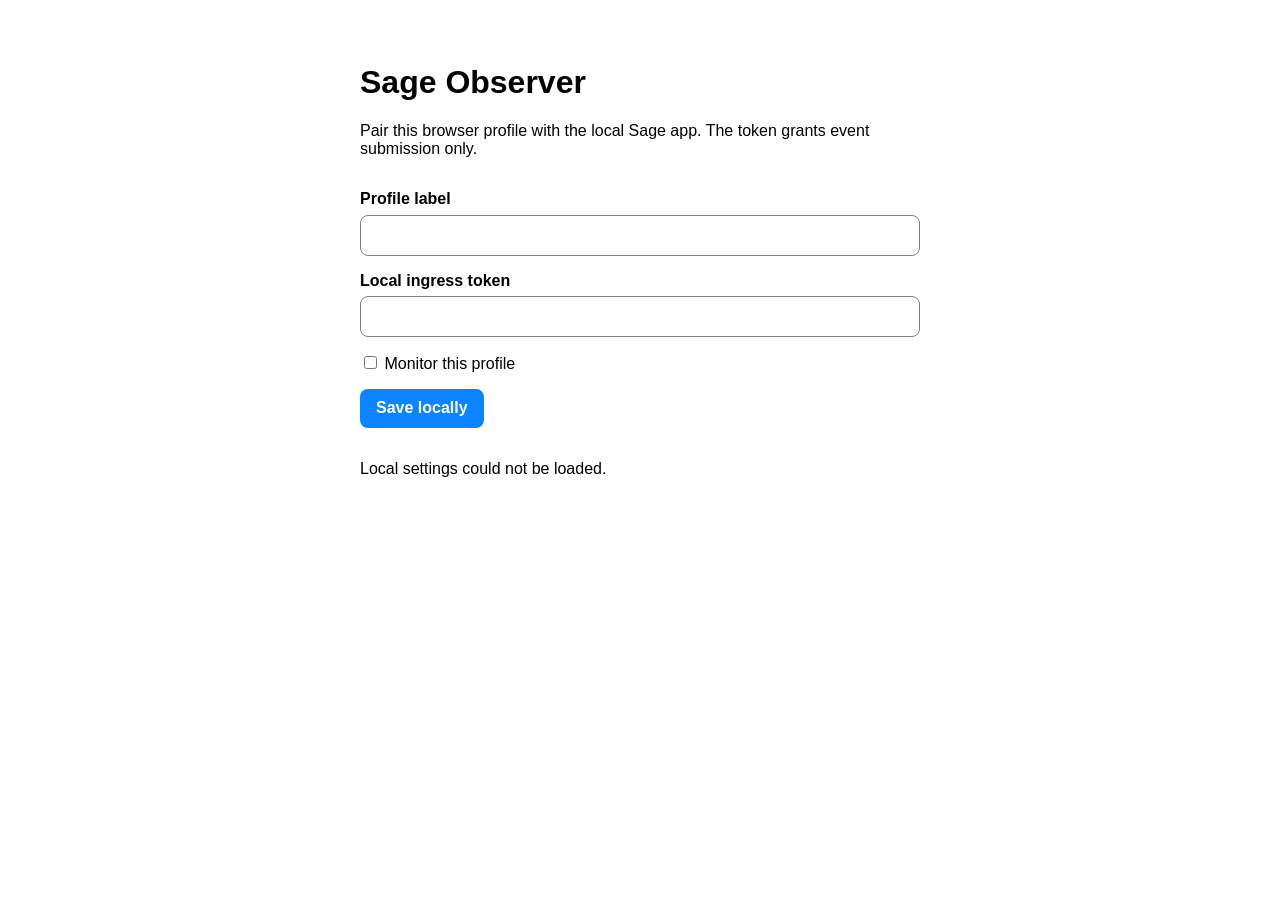
<file: browser-extension/sage-observer/options.html>
<!doctype html>
<html lang="en">
  <head>
    <meta charset="utf-8">
    <meta name="viewport" content="width=device-width, initial-scale=1">
    <title>Sage Observer settings</title>
    <link rel="stylesheet" href="options.css">
  </head>
  <body>
    <main>
      <h1>Sage Observer</h1>
      <p>Pair this browser profile with the local Sage app. The token grants event submission only.</p>
      <form id="settings-form">
        <label>
          Profile label
          <input id="profile-label" name="profileLabel" maxlength="200" autocomplete="off">
        </label>
        <label>
          Local ingress token
          <input id="observer-token" name="observerToken" type="password" autocomplete="off" required>
        </label>
        <label class="toggle">
          <input id="is-enabled" name="isEnabled" type="checkbox">
          Monitor this profile
        </label>
        <button type="submit">Save locally</button>
        <p id="status" role="status" aria-live="polite"></p>
      </form>
    </main>
    <script src="options.js"></script>
  </body>
</html>
</file>
<file: browser-extension/sage-observer/options.css>
:root {
  color-scheme: light dark;
  font-family: -apple-system, BlinkMacSystemFont, "SF Pro Text", sans-serif;
}

body {
  margin: 0;
  background: Canvas;
  color: CanvasText;
}

main {
  box-sizing: border-box;
  max-width: 38rem;
  margin: 4rem auto;
  padding: 0 1.5rem;
}

form {
  display: grid;
  gap: 1rem;
  margin-top: 2rem;
}

label:not(.toggle) {
  display: grid;
  gap: 0.4rem;
  font-weight: 600;
}

input:not([type="checkbox"]) {
  padding: 0.65rem 0.75rem;
  border: 1px solid GrayText;
  border-radius: 0.5rem;
  font: inherit;
}

button {
  width: fit-content;
  padding: 0.65rem 1rem;
  border: 0;
  border-radius: 0.5rem;
  background: #0a84ff;
  color: white;
  font: inherit;
  font-weight: 600;
}
</file>
